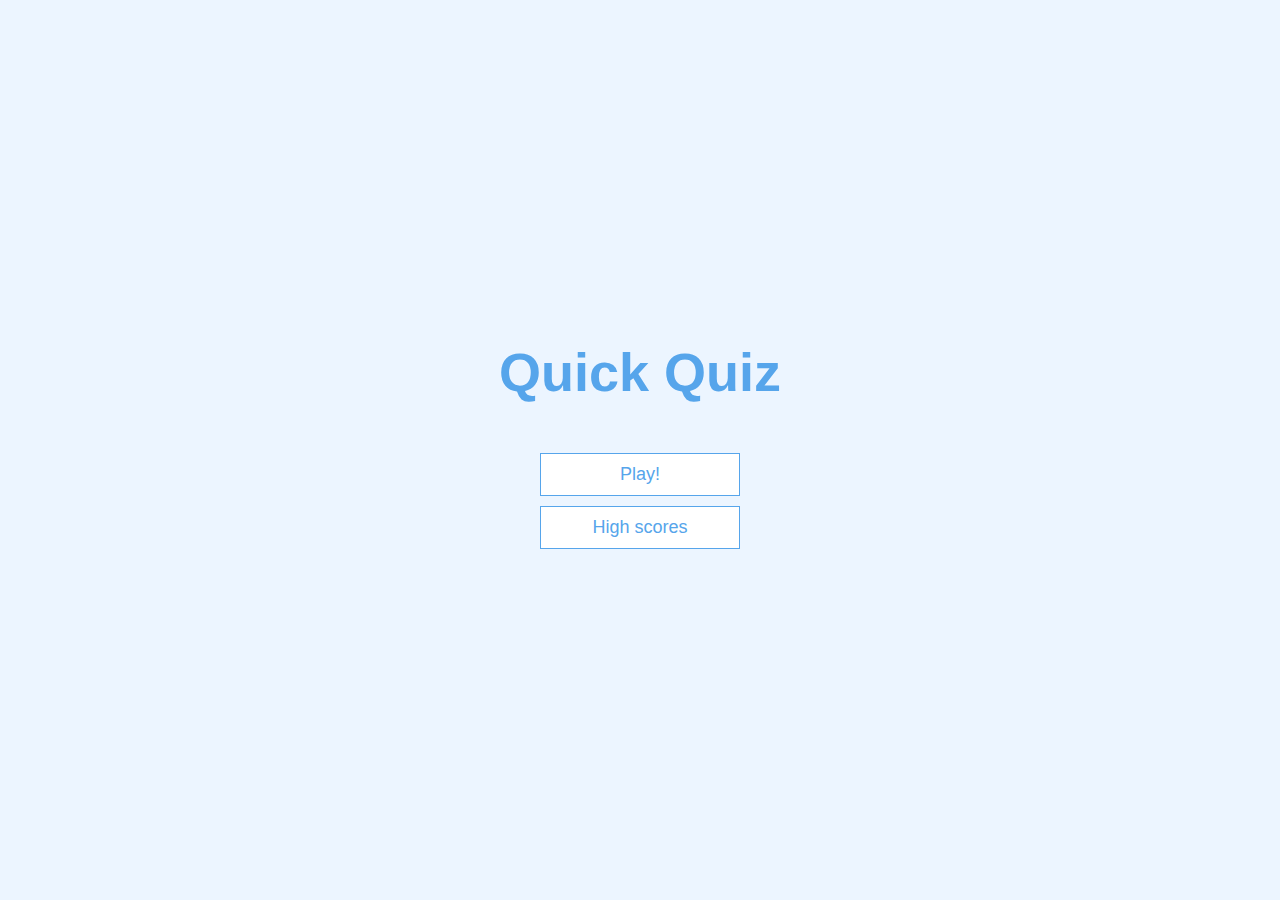
<file: index.html>
<!DOCTYPE html>
<html lang="en">
<head>
    <meta charset="UTF-8">
    <meta name="viewport" content="width=device-width, initial-scale=1.0">
    <title>Quick Quiz</title>
    <link rel="icon" type="image/png" sizes="32x32" href="./favicon-32x32.png">
    <link rel="stylesheet" href="./styles/app.css">
</head>
<body>
    <div class="container">
        <div id="home" class="flex-center flex-column">
            <h1>Quick Quiz</h1>
            <a href="./game.html" class="btn">Play!</a>
            <a href="./highscores.html" class="btn">High scores</a>
        </div>
    </div>
</body>
</html>
</file>
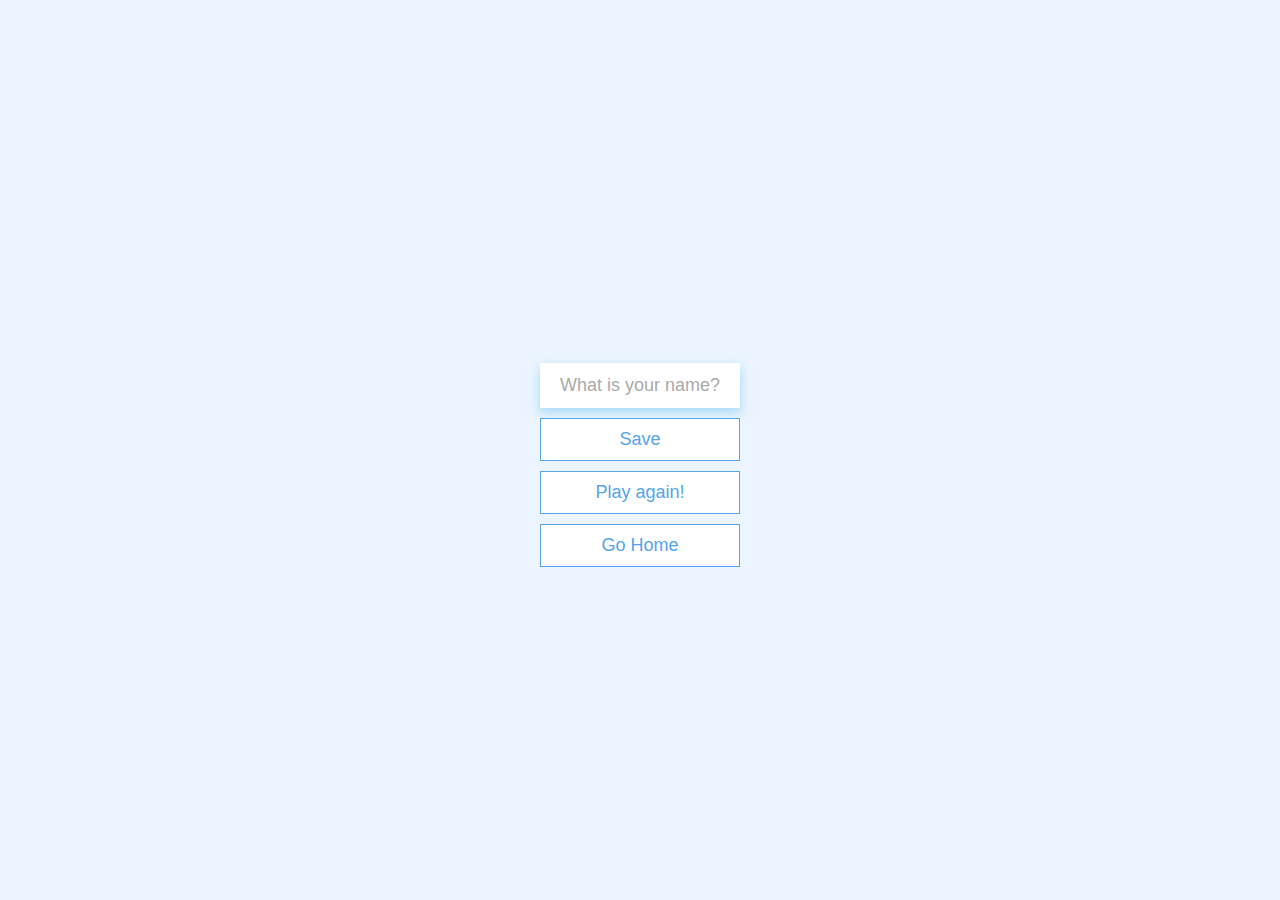
<file: end.html>
<!DOCTYPE html>
<html lang="en">
<head>
    <meta charset="UTF-8">
    <meta name="viewport" content="width=device-width, initial-scale=1.0">
    <title>Congratulation!</title>
    <link rel="icon" type="image/png" sizes="32x32" href="./favicon-32x32.png">
    <link rel="stylesheet" href="./styles/app.css">
    <link rel="stylesheet" href="./styles/end.css">
</head>
<body>
    <div class="container">
        <div id="end" class="flex-center flex-column">
           <h1 id="final-score">0</h1>
           <form>
                <input type="text" name="username-input" id="username-input" placeholder="What is your name?">
                <button type="submit" 
                class="btn" 
                id="save-score-btn" 
                onclick="saveHighScore(event)" disabled
                >Save</button>
                <a class="btn" href="./game.html">Play again!</a>
                <a class="btn" href="./index.html">Go Home</a>
            </form> 
        </div>
    </div>
    <script src="./scripts/end.js"></script>
</body>
</html>
</file>
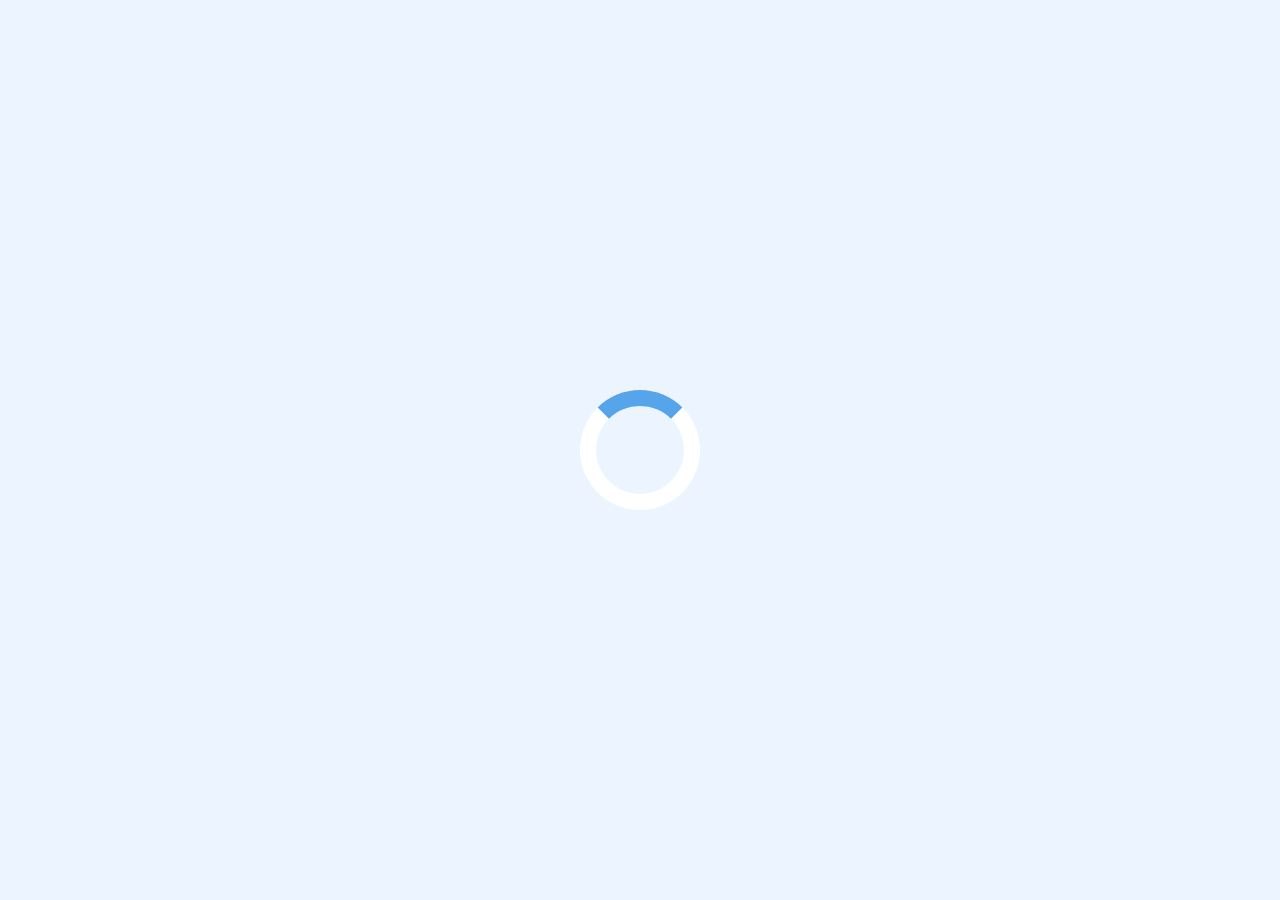
<file: game.html>
<!DOCTYPE html>
<html lang="en">
<head>
    <meta charset="UTF-8">
    <meta name="viewport" content="width=device-width, initial-scale=1.0">
    <title>Quick Quiz - Play!</title>
    <link rel="icon" type="image/png" sizes="32x32" href="./favicon-32x32.png">
    <link rel="stylesheet" href="./styles/app.css">
    <link rel="stylesheet" href="./styles/game.css">
</head>
<body>
    <div class="container">
        <div id="loader"></div>
        <div id="game" class="justify-center flex-column hidden">
            <div id="hud">
                <div id="hud-item">
                    <p id="progress-text" class="hud-prefix">
                        
                    </p>
                    <div id="progress-bar">
                        <div id="progress-bar-full"></div>
                    </div>
                </div>
                <div id="hud-item">
                    <p class="hud-prefix">
                        Score
                    </p>
                    <h1 class="hud-main-text" id="score">
                        0 
                    </h1>
                </div>
            </div>
            <h2 id="question">
                What is the answer to this qusetion?
            </h2>
            <div class="choice-container">
                <p class="choice-prefix">A</p>
                <p class="choice-text" data-number="1">Choice 1</p>
              </div>
              <div class="choice-container">
                <p class="choice-prefix">B</p>
                <p class="choice-text" data-number="2">Choice 2</p>
              </div>
              <div class="choice-container">
                <p class="choice-prefix">C</p>
                <p class="choice-text" data-number="3">Choice 3</p>
              </div>
              <div class="choice-container">
                <p class="choice-prefix">D</p>
                <p class="choice-text" data-number="4">Choice 4</p>
              </div>
        </div>
    </div>
    <script src="./scripts/game.js"></script>
</body>
</html>
</file>
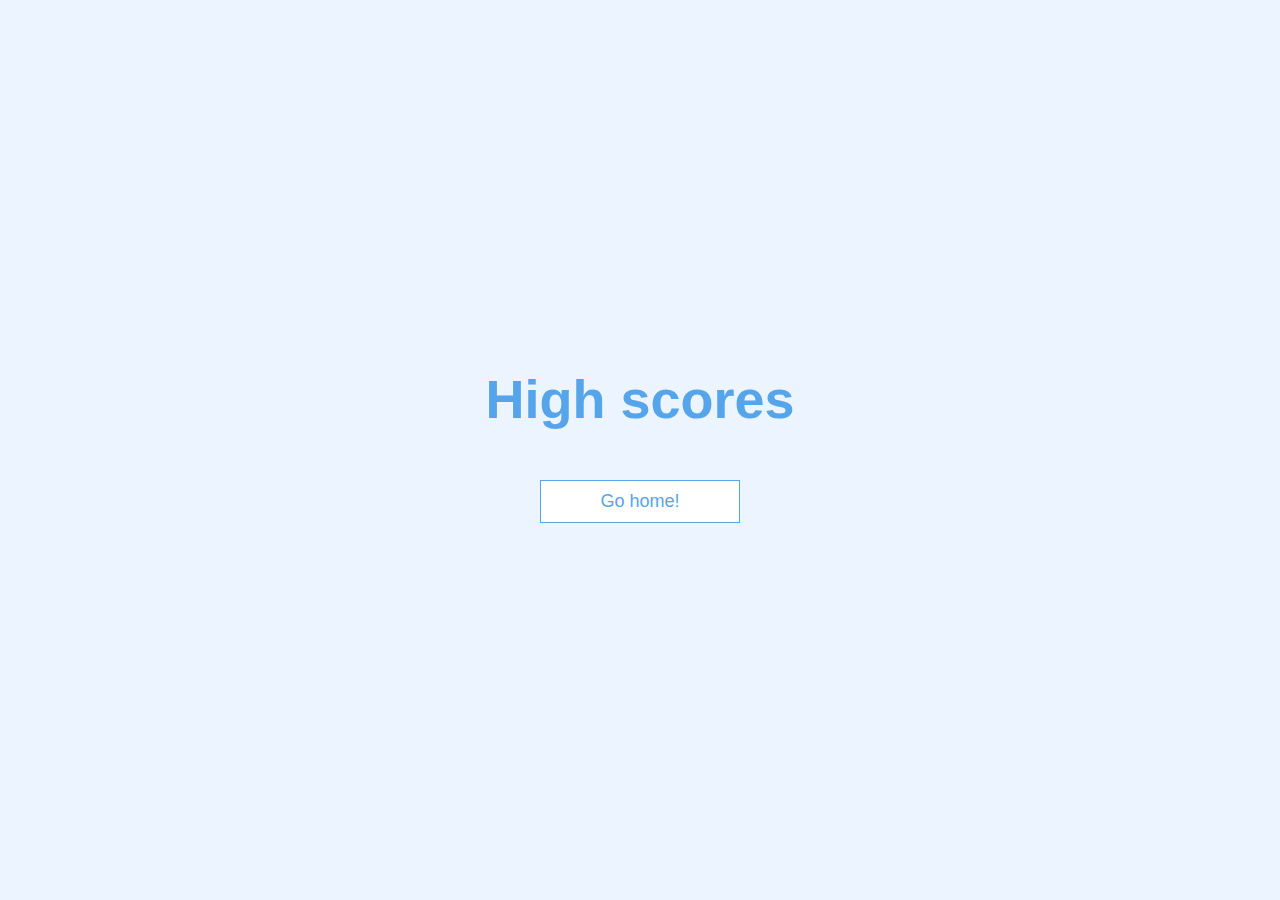
<file: highscores.html>
<!DOCTYPE html>
<html lang="en">
<head>
    <meta charset="UTF-8">
    <meta name="viewport" content="width=device-width, initial-scale=1.0">
    <title>Best Results!</title>
    <link rel="icon" type="image/png" sizes="32x32" href="./favicon-32x32.png">
    <link rel="stylesheet" href="./styles/app.css">
    <link rel="stylesheet" href="./styles/highscores.css">
</head>
<body>
    <div class="container">
        <div id="highscores" class="flex-center flex-column">
           <h1 id="finalScore">High scores</h1>
           <ul id="highScoresList"></ul>
           <a href="./index.html" class="btn">Go home!</a>
        </div>
    </div>
    <script src="./scripts/highscores.js"></script>
</body>
</html>
</file>
<file: styles/app.css>
:root {
    background-color: #ecf5ff;
    font-size: 62.5%;
}

* {
    box-sizing: border-box;
    font-family: Arial, Helvetica, sans-serif;
    margin: 0;
    padding: 0;
    color: #333;
}

h1,
h2,
h3,
h4 {
    margin-bottom: 1rem;
}

h1 {
    font-size: 5.4rem;
    margin-bottom: 5rem;
    color: #56a5eb;
}

h1 > span{
    font-size: 2.4rem;
    font-weight: 500;
}

h2 {
    font-size: 4.2rem;
    font-weight: 700;
    margin-bottom: 4rem;
}

h3 {
    font-size: 2.8rem;
    font-weight: 500;
}

/* Utilities */

.container {
    width: 100vw;
    height: 100vh;
    display: flex;
    justify-content: center;
    align-items: center;
    max-width: 90%;
    margin: 0 auto;
}

.container > * {
    width: 80%;
}

.flex-column {
    display: flex;
    flex-direction: column;
}

.flex-center {
    justify-content: center;
    align-items: center;
}

.text-center {
    text-align: center;
}

.justify-center {
    justify-content: center;
}

.hidden {
    display: none;
}

/* BUTTONS */
.btn {
    font-size: 1.8rem;
    padding: 1rem 0;
    width: 20rem;
    text-align: center;
    border: 0.1rem solid #56a5eb;
    margin-bottom: 1rem;
    text-decoration: none;
    color: #56a5eb;
    background-color: white;
}
  
.btn:hover {
    cursor: pointer;
    box-shadow: 0 0.4rem 1.4rem 0 rgba(86, 185, 235, 0.5);
    transform: translateY(-0.1rem);
    transition: transform 200ms;
}

.btn[disabled]:hover {
    cursor: not-allowed;
    box-shadow: none;
    transform: none;
}
</file>
<file: styles/end.css>
#final-score {
    font-size: 7rem;
    margin-bottom: 4rem;
}

a.btn {
    display: block;
}

form {
    width: 100%;
    display: flex;
    flex-direction: column;
    align-items: center;
}

#username-input {
    font-size: 1.8rem;
    padding: 1.2rem;
    width: 20rem;
    border: none;
    margin-bottom: 1rem;
    background-color: white;
    box-shadow: 0 0.4rem 1rem 0 rgba(86, 185, 235, 0.5);
    outline-color: #56a5eb;
    text-align: center;
}
  
#username-input:hover {
    cursor: pointer;
}

#username-input::placeholder {
    color: #aaa;
}
</file>
<file: styles/game.css>
.choice-container {
    display: flex;
    font-size: 2rem;
    width: 100%;
    margin-bottom: 0.5rem;
    font-size: 1.8rem;
    border: 0.1rem solid rgba(86, 165, 235, 0.25);
    background-color: white;
}

.choice-container:hover {
    cursor: pointer;
    box-shadow: 0 0.4rem 1.4rem 0 rgba(86, 185, 235, 0.5);
    transform: translateY(-0.1rem);
    transition: transform 150ms;
}

.choice-prefix {
    padding: 1.5rem 2.5rem;
    background-color: #56a5eb;
    color: #fff;
}

.choice-text {
    padding: 1.5rem;
    width: 100%;
} 

.correct {
    background-color: lightgreen;
}

.incorrect {
    background-color: lightsalmon;
}

/* HUD */

#hud {
    display: flex;
    justify-content: space-between;
}

.hud-prefix {
    text-align: center;
    font-size: 2rem;
}

.hud-main-text {
    text-align: center;
    margin-bottom: 3rem;
}

#progress-text {
    margin-bottom: 1.5rem;
}

#progress-bar {
    height: 5rem;
    width: 15rem;
    border: 0.5rem solid #56a5eb;
}

#progress-bar-full {
    background-color: #56a5eb;
    border: 0.2rem solid white;
    height: 4rem;
    width: 66%;
}

/* LOADER */
#loader {
    border: 1.6rem solid white;
    border-radius: 50%;
    border-top: 1.6rem solid #56a5eb;
    width: 12rem;
    height: 12rem;
    animation: spin 1.5s linear infinite;
}

@keyframes spin {
    0% {
        transform: rotate(0deg);
    }
    100% {
        transform: rotate(360deg);
    }
}
</file>
<file: styles/highscores.css>
#highScoresList {
    list-style: none;
}

.highScoresList__item {
    font-size: 1.8rem;
    padding: 1rem 0;
    width: 20rem;
    text-align: center;
    border: 0.1rem solid #56a5eb;
    border-bottom: none;
    text-decoration: none;
    color: #56a5eb;
    background-color: white
}

.highScoresList__item:hover {
    transform: scaleX(1.015);
}

.highScoresList__item:last-child {
    margin-bottom: 0.5rem;
    border-bottom: 0.1rem solid #56a5eb;
}
</file>
